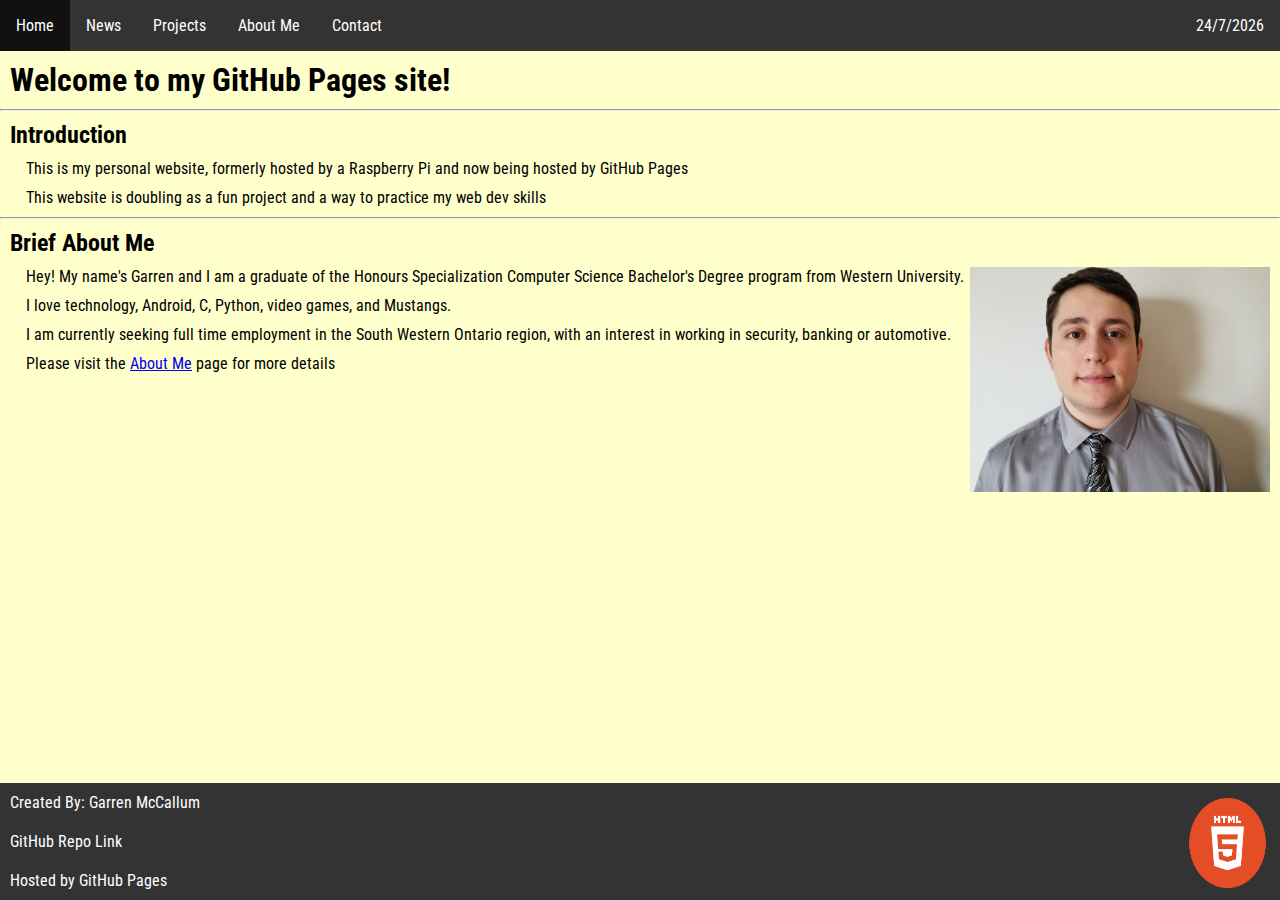
<file: index.html>
<!DOCTYPE html>
<html lang="en-US">
  <head>
    <title>Garren's PiSite</title>
    <meta charset="UTF-8">
    <meta name="viewport" content="width=device-width, initial-scale=1">
    <meta name="google-site-verification" content="5Pbuj-tp6Y2Wkydf9Q-O9sL_SGIf41Ti0JQs74vEFQw" />
    <link rel="stylesheet" href="CSS/styles.css">
    <link href="https://fonts.googleapis.com/css?family=Roboto+Condensed&display=swap" rel="stylesheet">

    <script src="js/date.js"></script>
  </head>
  <body>
    <div id="wrapper">
      <!-- Navbar along the top of the page -->
      <div id="navbar">
        <ul>
          <!-- LinkedIn Logo and Link -->
          <li><a href="index.html">Home</a></li>
          <li><a href="HTML/news.html">News</a></li>
          <li><a href="HTML/projects.html">Projects</a></li>
          <li><a href="HTML/about.html">About Me</a></li>
          <li><a href="HTML/contact.html">Contact</a></li>
          <li id="date"><script>date()</script></li>
        </ul>
      </div>


      <!-- Main landing page body -->
      <div id="body">
        <h1 class="bodyContent">Welcome to my GitHub Pages site!</h1>

        <hr>
        <h2 class="bodyContent">Introduction</h2>
        <p class="bodyContent">This is my personal website, formerly hosted by a Raspberry Pi and now being hosted by GitHub Pages</p>
        <p class="bodyContent">This website is doubling as a fun project and a way to practice my web dev skills</p>
        <hr>

        <h2 class="bodyContent">Brief About Me</h2>
        <img class="bodyContentImage" title="Me" src="Resources/linkedinProfile.jpg" alt="Me" width="300" ></img>
        <p class="bodyContent">Hey! My name's Garren and I am a graduate of the Honours Specialization Computer Science Bachelor's Degree program from Western University.</p>
        <p class="bodyContent">I love technology, Android, C, Python, video games, and Mustangs.</p>
        <p class="bodyContent">I am currently seeking full time employment in the South Western Ontario region, with an interest in working in security, banking or automotive.</p>
        <p class="bodyContent">Please visit the <a href="HTML/about.html">About Me</a> page for more details</p>


      </div>

      <div id="footer">

        <footer>
          <img class="footerBarImage" title="HTML5 Logo" src="Resources/htmlLogo.png" alt="HTML5 Logo" width="85" height="100" ></img>
          <p class="footerBar">Created By: Garren McCallum</p>
          <p class="footerBar"><a class="gitHubLink" href="https://github.com/Garren27" target="_blank">GitHub Repo Link</a></p>
          <p class="footerBar">Hosted by GitHub Pages</p>
        </footer>
      </div>
    </div>

  </body>
</html>
</file>
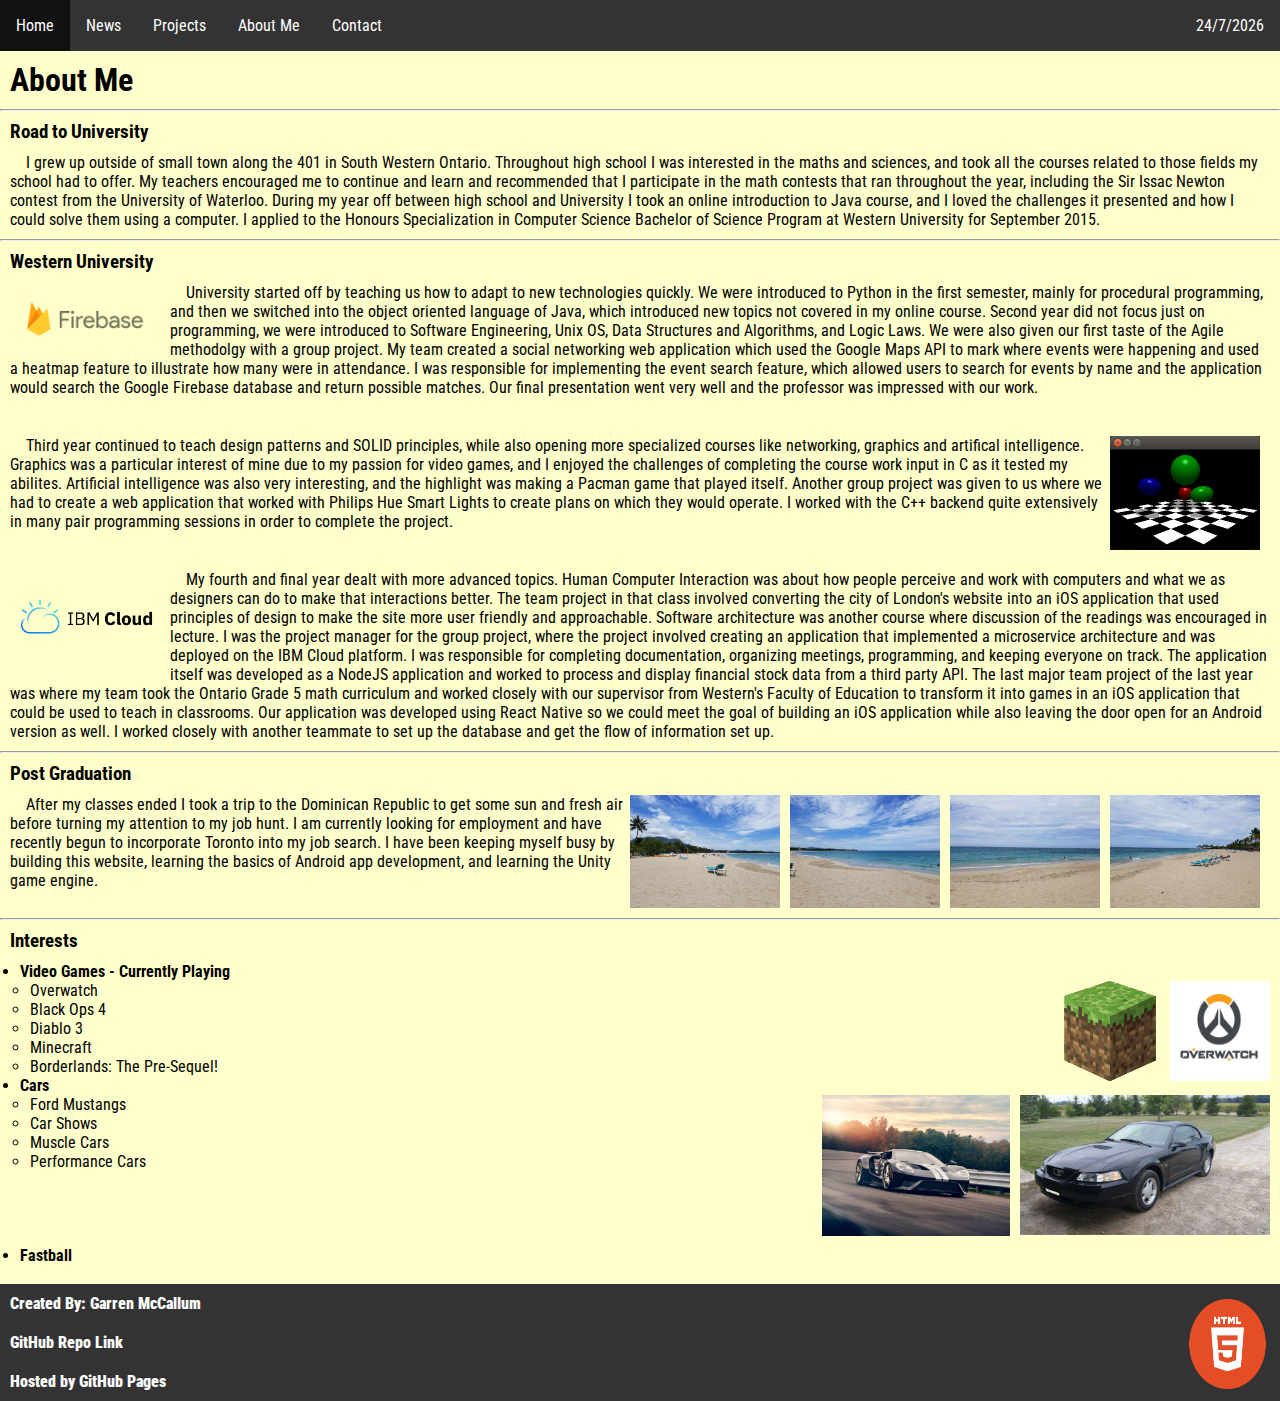
<file: HTML/about.html>
<!DOCTYPE html>
<html lang="en-US">
  <head>
    <title>Garren's PiSite</title>
    <meta charset="UTF-8">
    <meta name="viewport" content="width=device-width, initial-scale=1">
    <link rel="stylesheet" href="../CSS/styles.css">
    <link href="https://fonts.googleapis.com/css?family=Roboto+Condensed&display=swap" rel="stylesheet">
    <script src="../js/date.js"></script>
  </head>
  <body>
    <!-- Navbar along the top of the page -->
    <div id="wrapper">
      <div id="navbar">
        <ul>
          <!-- LinkedIn Logo and Link -->
          <li><a href="../index.html">Home</a></li>
          <li><a href="../HTML/news.html">News</a></li>
          <li><a href="../HTML/projects.html">Projects</a></li>
          <li><a href="../HTML/about.html">About Me</a></li>
          <li><a href="../HTML/contact.html">Contact</a></li>
          <li id="date"><script>date()</script></li>
        </ul>
      </div>

      <!-- Main landing page body -->
      <div id="body">
        <h1 class="bodyContent">About Me</h1>
        <hr>
        <h3 class="bodyContent">Road to University</h3>
        <p class="bodyContent">

        I grew up outside of small town along the 401 in South Western Ontario. Throughout high school I was interested in the maths and sciences,
        and took all the courses related to those fields my school had to offer. My teachers encouraged me to continue and learn and recommended that I participate in the
        math contests that ran throughout the year, including the Sir Issac Newton contest from the University of Waterloo. During my year off between high school and University
        I took an online introduction to Java course, and I loved the challenges it presented and how I could solve them using a computer. I applied to the Honours Specialization
        in Computer Science Bachelor of Science Program at Western University for September 2015.
        </p>
        <hr>

        <h3 class="bodyContent">Western University</h3>
        <p class="bodyContent">
          <img class="leftImgs" title="Firebase Logo" src="../Resources/FirebaseLogo.png" alt="Firebase Logo" width="150"></img>
        University started off by teaching us how to adapt to new technologies quickly. We were introduced to Python in the first semester, mainly for procedural
        programming, and then we switched into the object oriented language of Java, which introduced new topics not covered in my online course. Second year did not focus just on
        programming, we were introduced to Software Engineering, Unix OS, Data Structures and Algorithms, and Logic Laws. We were also given our first taste of the Agile
        methodolgy with a group project. My team created a social networking web application which used the Google Maps API to mark where events were happening and
        used a heatmap feature to illustrate how many were in attendance. I was responsible for implementing the event search feature, which allowed users to search for
        events by name and the application would search the Google Firebase database and return possible matches. Our final presentation went very well and the professor
        was impressed with our work.
        </p>

        <br>

        <p class="bodyContent">
          <a href="../Resources/Assign4Result.png">
            <img class="rightImgs" title="Graphics Assignment Result" src="../Resources/Assign4Result.png" alt="Graphics Assignment Result" width="150"></img>
          </a>
          Third year continued to teach design patterns and SOLID principles, while also opening more specialized courses like networking, graphics
          and artifical intelligence. Graphics was a particular interest of mine due to my passion for video games, and I enjoyed the challenges of completing the course work input
          in C as it tested my abilites. Artificial intelligence was also very interesting, and the highlight was making a Pacman game that played itself. Another group project
          was given to us where we had to create a web application that worked with Philips Hue Smart Lights to create plans on which they would operate. I worked with the C++
          backend quite extensively in many pair programming sessions in order to complete the project.
        </p>

        <br>
        <p class="bodyContent">
          <a href="https://cloud.ibm.com/login" target="_blank">
            <img class="leftImgs" title="IBM Cloud Logo" src="../Resources/ibmCloud.png" alt="IBM Cloud Logo" width="150"></img>
          </a>
          My fourth and final year dealt with more advanced topics. Human Computer Interaction was about how people perceive and work with computers
          and what we as designers can do to make that interactions better. The team project in that class involved converting the city of London's website into
          an iOS application that used principles of design to make the site more user friendly and approachable. Software architecture was another course where
          discussion of the readings was encouraged in lecture. I was the project manager for the group project, where the project involved creating an application
          that implemented a microservice architecture and was deployed on the IBM Cloud platform. I was responsible for completing documentation, organizing meetings,
          programming, and keeping everyone on track. The application itself was developed as a NodeJS application and worked to process and display financial stock
          data from a third party API. The last major team project of the last year was where my team took the Ontario Grade 5 math curriculum and worked closely with
          our supervisor from Western's Faculty of Education to transform it into games in an iOS application that could be used to teach in classrooms. Our application was
          developed using React Native so we could meet the goal of building an iOS application while also leaving the door open for an Android version as well. I worked closely
          with another teammate to set up the database and get the flow of information set up.
        </p>

        <hr>

        <h3 class="bodyContent">Post Graduation</h3>
        <p class="bodyContent">
          <a href="../Resources/DR_far_right.jpg">
            <img class="rightImgs" title="DR beach far right" src="../Resources/DR_far_right.jpg" alt="DR Beach" width="150"></img>
          </a>
          <a href="../Resources/DR_right.jpg">
            <img class="rightImgs" title="DR beach right" src="../Resources/DR_right.jpg" alt="DR Beach" width="150"></img>
          </a>
          <a href="../Resources/DR_left.jpg">
            <img class="rightImgs" title="DR beach left" src="../Resources/DR_left.jpg" alt="DR Beach" width="150"></img>
          </a>
          <a href="../Resources/DR_far_left.jpg">
            <img class="rightImgs" title="DR beach far left" src="../Resources/DR_far_left.jpg" alt="DR Beach" width="150" ></img>
          </a>
          After my classes ended I took a trip to the Dominican Republic to get some sun and fresh air before turning my attention to my job hunt. I am currently looking
          for employment and have recently begun to incorporate Toronto into my job search. I have been keeping myself busy by building this website, learning the basics
          of Android app development, and learning the Unity game engine.
        </p>

        <hr id="footBodySeperator">

        <h3 class="bodyContent">Interests</h3>
        <ul>
          <li class="interests"><strong>Video Games - Currently Playing</strong></li>
          <ul>
            <li class="gamesList">Overwatch <img class="rightImgs" title="Overwatch" src="../Resources/owLogo.jpg" alt="Overwatch Logo" width="100" height="100">
            </img> <img class="rightImgs" title="Minecraft" src="../Resources/mcLogo.svg" alt="Minecraft Logo" width="100" height="100"></img></li>

            <li class="gamesList">Black Ops 4  </li>
            <li class="gamesList">Diablo 3</li>
            <li class="gamesList">Minecraft</li>
            <li class="gamesList">Borderlands: The Pre-Sequel!</li>
          </ul>

          <li class="interests"><strong>Cars</strong></li>
            <ul>
              <li class="gamesList"><img class="rightImgs" title="My Mustang" src="../Resources/Mustang.jpg" alt="Ford Mustang" width="250">
                                    <img class="rightImgs" title="Ford GT" src="../Resources/fordGT.jpeg" alt="Ford GT" width="188">
              Ford Mustangs </li>
              <li class="gamesList">Car Shows</li>
              <li class="gamesList">Muscle Cars</li>
              <li class="gamesList">Performance Cars</li>
            </ul>


          <li class="interests" style="clear:both"><strong>Fastball<strong></li>
        </ul>
        <br>
      </div>

      <div id="footer">

        <footer>
          <img class="footerBarImage" title="HTML5 Logo" src="../Resources/htmlLogo.png" alt="HTML5 Logo" width="85" height="100" ></img>
          <p class="footerBar">Created By: Garren McCallum</p>
          <p class="footerBar"><a class="gitHubLink" href="https://github.com/Garren27" target="_blank">GitHub Repo Link</a></p>
          <p class="footerBar">Hosted by GitHub Pages</p>
        </footer>

      </div>

    </div>
  </body>
</html>
</file>
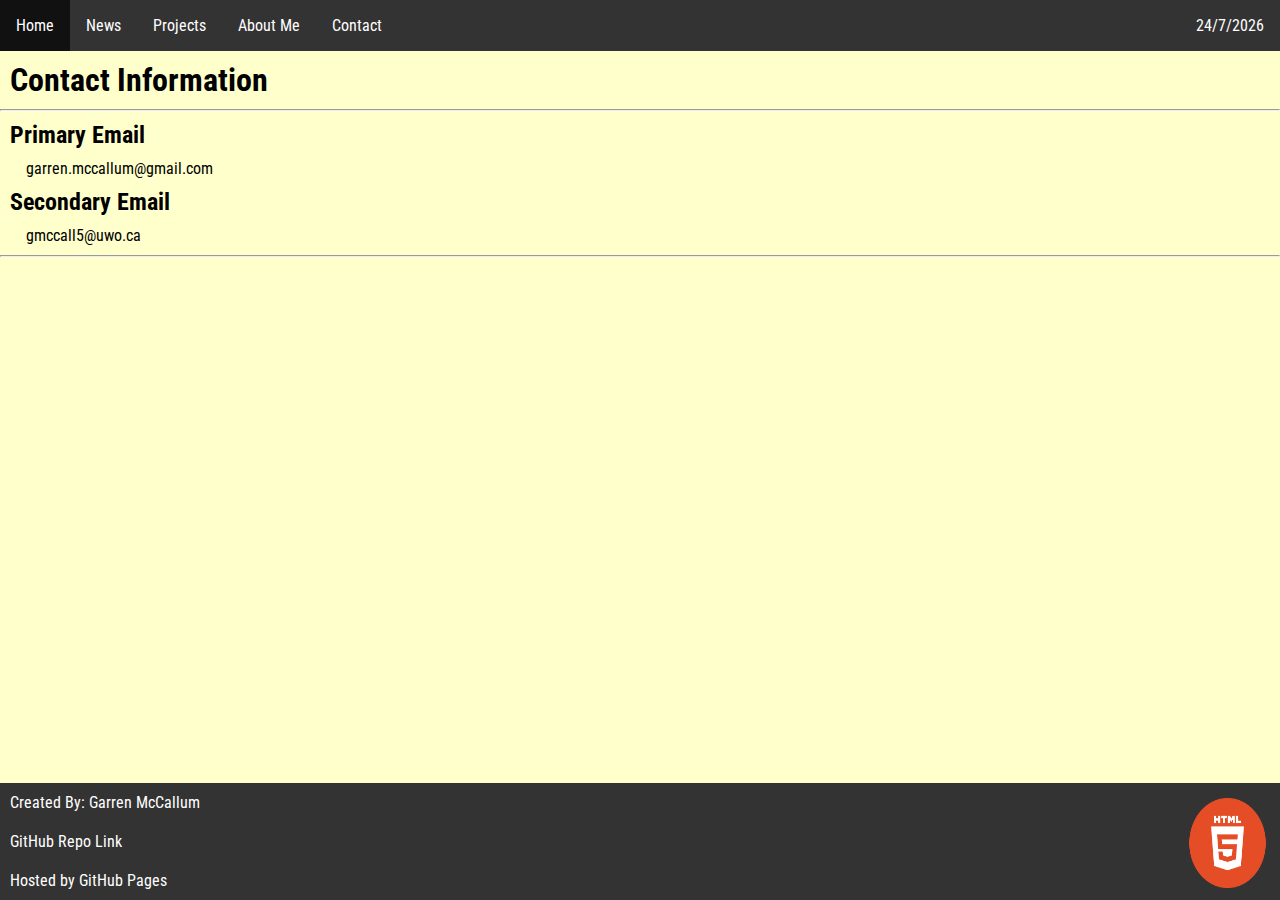
<file: HTML/contact.html>
<!DOCTYPE html>
<html lang="en-US">
  <head>
    <title>Garren's PiSite - About</title>
    <meta charset="UTF-8">
    <meta name="viewport" content="width=device-width, initial-scale=1">
    <link rel="stylesheet" href="../CSS/styles.css">
    <link href="https://fonts.googleapis.com/css?family=Roboto+Condensed&display=swap" rel="stylesheet">
    <script src="../js/date.js"></script>
  </head>
  <body>
    <!-- Necessary outer wrapper for flexbox anchoring footer -->
    <div id="wrapper">
    <!-- Navbar along the top of the page -->
      <div id="navbar">
        <ul>
          <!-- LinkedIn Logo and Link -->
          <li><a href="../index.html">Home</a></li>
          <li><a href="../HTML/news.html">News</a></li>
          <li><a href="../HTML/projects.html">Projects</a></li>
          <li><a href="../HTML/about.html">About Me</a></li>
          <li><a href="../HTML/contact.html">Contact</a></li>
          <li id="date"><script>date()</script></li>
        </ul>
      </div>

      <!-- Main landing page body -->
      <div id="body">

        <h1 class="bodyContent">Contact Information</h1>

        <hr>

        <h2 class="bodyContent">Primary Email</h2>
        <p class="bodyContent">garren.mccallum@gmail.com</p>

        <h2 class="bodyContent">Secondary Email</h2>
        <p class="bodyContent">gmccall5@uwo.ca</p>

        <hr>

      </div>

      <div id="contactFooter">
        <footer>
          <img class="footerBarImage" title="HTML5 Logo" src="../Resources/htmlLogo.png" alt="HTML5 Logo" width="85" height="100" ></img>
          <p class="footerBar">Created By: Garren McCallum</p>
          <p class="footerBar"><a class="gitHubLink" href="https://github.com/Garren27" target="_blank">GitHub Repo Link</a></p>
          <p class="footerBar">Hosted by GitHub Pages</p>
        </footer>
      </div>
    </div>
  </body>
</html>
</file>
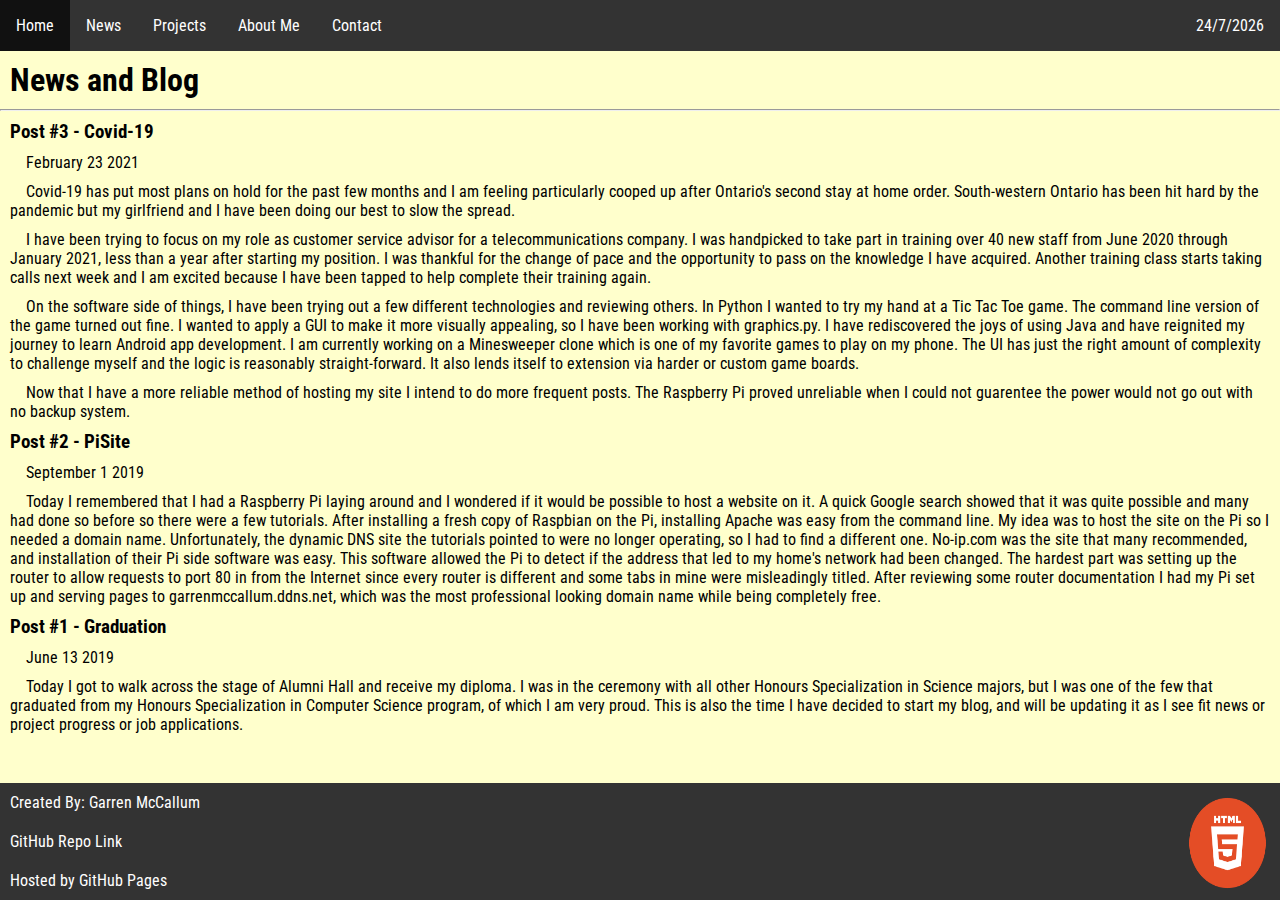
<file: HTML/news.html>
<!DOCTYPE html>
<html lang="en-US">
  <head>
    <title>Garren's PiSite - News</title>
    <meta charset="UTF-8">
    <meta name="viewport" content="width=device-width, initial-scale=1">
    <link rel="stylesheet" href="../CSS/styles.css">
    <link href="https://fonts.googleapis.com/css?family=Roboto+Condensed&display=swap" rel="stylesheet">
    <script src="../js/date.js"></script>
  </head>
  <body>
    <div id="wrapper">
      <!-- Navbar along the top of the page -->
      <div id="navbar">
        <ul>
          <!-- LinkedIn Logo and Link -->
          <li><a href="../index.html">Home</a></li>
          <li><a href="../HTML/news.html">News</a></li>
          <li><a href="../HTML/projects.html">Projects</a></li>
          <li><a href="../HTML/about.html">About Me</a></li>
          <li><a href="../HTML/contact.html">Contact</a></li>
          <li id="date"><script>date()</script></li>
        </ul>
      </div>

      <!-- Main landing page body -->
      <div id="body">
        <h1 class="bodyContent">News and Blog</h1>

        <div id="newsblock">

          <hr>

          <h3 class="bodyContent">Post #3 - Covid-19</h3>
          <p class="bodyContent">February 23 2021</p>
          <p class="bodyContent">Covid-19 has put most plans on hold for the past few months and I am feeling particularly cooped up after Ontario's second stay at home order. South-western Ontario has been hit hard by the pandemic but my girlfriend and I have been doing our best to slow the spread.</p>

          <p class="bodyContent"> I have been trying to focus on my role as customer service advisor for a telecommunications company. I was handpicked to take part in training over 40 new staff from June 2020 through January 2021, less than a year after starting my position. I was thankful for the change of pace and the opportunity to pass on the knowledge I have acquired. Another training class starts taking calls next week and I am excited because I have been tapped to help complete their training again. </p>

          <p class="bodyContent">On the software side of things, I have been trying out a few different technologies and reviewing others. In Python I wanted to try my hand at a Tic Tac Toe game. The command line version of the game turned out fine. I wanted to apply a GUI to make it more visually appealing, so I have been working with graphics.py. I have rediscovered the joys of using Java and have reignited my journey to learn Android app development. I am currently working on a Minesweeper clone which is one of my favorite games to play on my phone. The UI has just the right amount of complexity to challenge myself and the logic is reasonably straight-forward. It also lends itself to extension via harder or custom game boards.</p>

          <p class="bodyContent">Now that I have a more reliable method of hosting my site I intend to do more frequent posts. The Raspberry Pi proved unreliable when I could not guarentee the power would not go out with no backup system. </p>

          <h3 class="bodyContent">Post #2 - PiSite</h3>
          <p class="bodyContent">September 1 2019</p>
          <p class="bodyContent">Today I remembered that I had a Raspberry Pi laying around and I wondered if it would be possible to host a website on it. A quick Google search
            showed that it was quite possible and many had done so before so there were a few tutorials. After installing a fresh copy of Raspbian on the Pi, installing Apache was easy
            from the command line. My idea was to host the site on the Pi so I needed a domain name. Unfortunately, the dynamic DNS site the tutorials pointed to were no longer
            operating, so I had to find a different one. No-ip.com was the site that many recommended, and installation of their Pi side software was easy. This software allowed
            the Pi to detect if the address that led to my home's network had been changed. The hardest part was setting up the router to allow requests to port 80 in from the Internet
            since every router is different and some tabs in mine were misleadingly titled. After reviewing some router documentation I had my Pi set up and serving pages to
            garrenmccallum.ddns.net, which was the most professional looking domain name while being completely free.
            </p>

          <h3 class="bodyContent">Post #1 - Graduation</h3>
          <p class="bodyContent">June 13 2019</p>
          <p class="bodyContent">Today I got to walk across the stage of Alumni Hall and receive my diploma. I was in the ceremony with all other Honours Specialization in
            Science majors, but I was one of the few that graduated from my Honours Specialization in Computer Science program, of which I am very proud. This is also the time I have
            decided to start my blog, and will be updating it as I see fit news or project progress or job applications.</p>

        </div>

      </div>

      <div id="footer">

        <footer>
          <img class="footerBarImage" title="HTML5 Logo" src="../Resources/htmlLogo.png" alt="HTML5 Logo" width="85" height="100" ></img>

          <p class="footerBar">Created By: Garren McCallum</p>
          <p class="footerBar"><a class="gitHubLink" href="https://github.com/Garren27" target="_blank">GitHub Repo Link</a></p>
          <p class="footerBar">Hosted by GitHub Pages</p>
        </footer>
      </div>
    </div>
  </body>
</html>
</file>
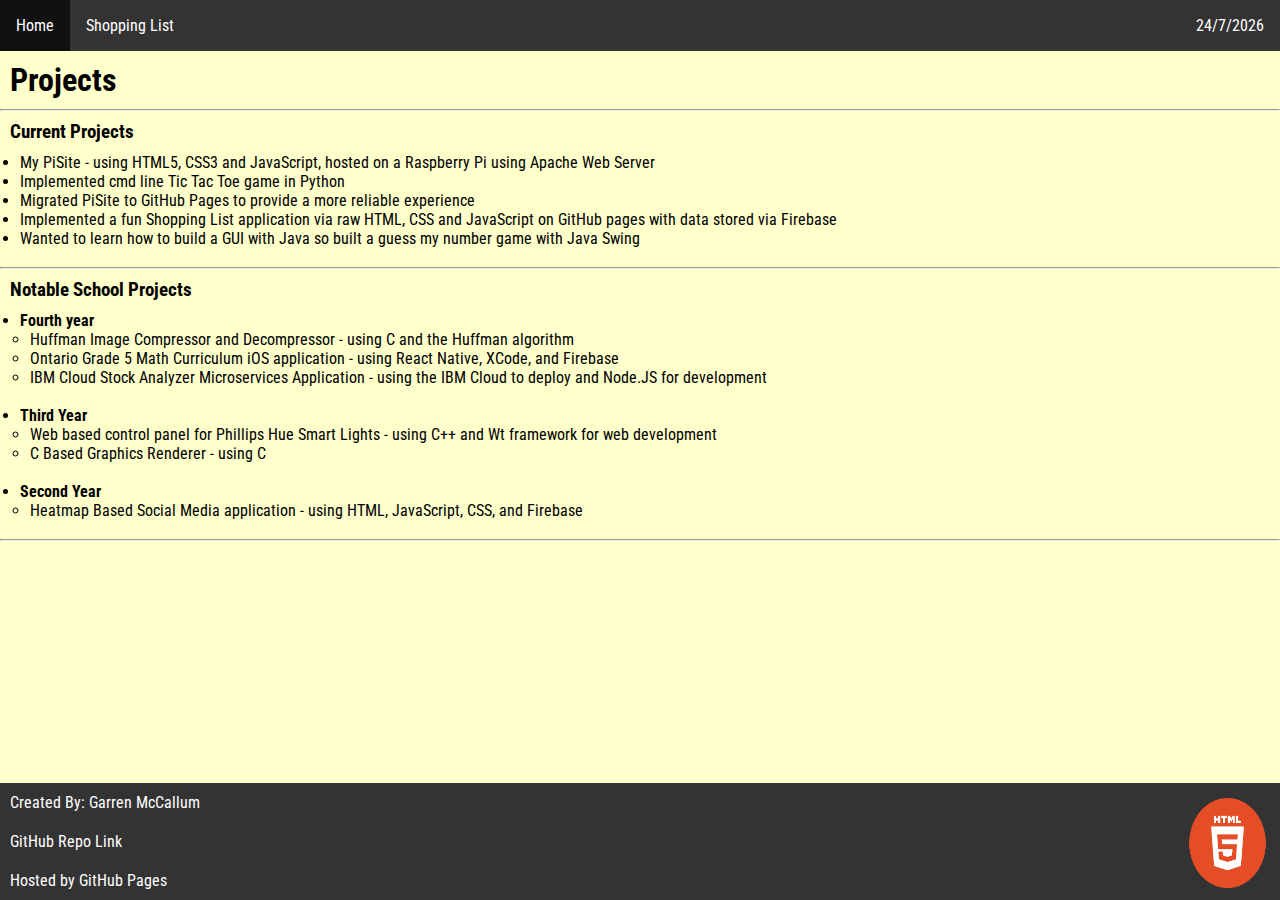
<file: HTML/projects.html>
<!DOCTYPE html>
<html lang="en-US">
  <head>
    <title>Garren's PiSite - Projects</title>
    <meta charset="UTF-8">
    <meta name="viewport" content="width=device-width, initial-scale=1">
    <link rel="stylesheet" href="../CSS/styles.css">
    <link href="https://fonts.googleapis.com/css?family=Roboto+Condensed&display=swap" rel="stylesheet">
    <script src="../js/date.js"></script>
  </head>
  <body>
    <div id="wrapper">
      <!-- Navbar along the top of the page -->
      <div id="navbar">
        <ul>
          <!-- LinkedIn Logo and Link -->
          <li><a href="../index.html">Home</a></li>
          <li><a href="../HTML/shoppinglist.html">Shopping List</a></li>
          <li id="date"><script>date()</script></li>
        </ul>
      </div>

      <!-- Main landing page body -->
      <div id="body">
        <h1 class="bodyContent">Projects</h1>
        <hr>
        <h3 class="bodyContent">Current Projects</h3>
        <p class="bodyContent">
          <ul>
            <li class="interests">My PiSite - using HTML5, CSS3 and JavaScript, hosted on a Raspberry Pi using Apache Web Server</li>
            <li class="interests">Implemented cmd line Tic Tac Toe game in Python </li>
            <li class="interests">Migrated PiSite to GitHub Pages to provide a more reliable experience</li>
            <li class="interests">Implemented a fun Shopping List application via raw HTML, CSS and JavaScript on GitHub pages with data stored via Firebase</li>
            <li class="interests">Wanted to learn how to build a GUI with Java so built a guess my number game with Java Swing</li>
          </ul>
        </p>
        <br>
        <hr>

        <h3 class="bodyContent">Notable School Projects</h3>
        <p class="bodyContent">
          <ul>
            <li class="interests"><strong>Fourth year</strong></li>
              <ul>
                <li class="gamesList">Huffman Image Compressor and Decompressor - using C and the Huffman algorithm</li>
                <li class="gamesList">Ontario Grade 5 Math Curriculum iOS application - using React Native, XCode, and Firebase</li>
                <li class="gamesList">IBM Cloud Stock Analyzer Microservices Application - using the IBM Cloud to deploy and Node.JS for development</li>
              </ul>

            <br>
            <li class="interests"><strong>Third Year</strong></li>
              <ul>
                <li class="gamesList">Web based control panel for Phillips Hue Smart Lights - using C++ and Wt framework for web development</li>
                <li class="gamesList">C Based Graphics Renderer - using C</li>
              </ul>

            <br>
            <li class="interests"><strong>Second Year</strong></li>
              <ul>
                <li class="gamesList">Heatmap Based Social Media application - using HTML, JavaScript, CSS, and Firebase</li>
              </ul>
          </ul>
        </p>
        <br>
        <hr>
      </div>

      <div id="footer">

        <footer>
          <img class="footerBarImage" title="HTML5 Logo" src="../Resources/htmlLogo.png" alt="HTML5 Logo" width="85" height="100" ></img>
          <p class="footerBar">Created By: Garren McCallum</p>
          <p class="footerBar"><a class="gitHubLink" href="https://github.com/Garren27" target="_blank">GitHub Repo Link</a></p>
          <p class="footerBar">Hosted by GitHub Pages</p>
        </footer>
      </div>
    </div>
  </body>
</html>
</file>
<file: CSS/styles.css>
* {
  margin: 0;
  padding: 0;
}

#navbar{
  background-color: red;
}

#navbar ul {
  list-style-type: none;
  margin: 0;
  padding: 0;
  overflow: hidden;
  background-color: #333333;

}

#navbar li {
  float: left;
}

#navbar li#date {
  float: right;
  display: block;
  color: white;
  text-align: center;
  padding: 16px;
}

#navbar li a {
  display: block;
  color: white;
  text-align: center;
  padding: 16px;
  text-decoration: none;
}

#navbar li a:hover {
  background-color: #111111;
}

html, body {
  height: 100%;
  background-color: #ffffcc;
  font-family: 'Roboto Condensed', sans-serif;
  margin: 0;
  padding: 0;
}

#body {
  flex: 1;
  position: relative;
}

#wrapper {
  display: flex;
  flex-direction: column;
  min-height: 100%;
}

.bodyContent {
  margin: 10px;
}

p.bodyContent{
  text-indent: 1em;
}

li.bodyContent{
  list-style-type: none;
}

.bodyContentImage {
  margin-right: 10px;
  margin-bottom: 3px;
  float: right;
}

#footer {
  width: 100%;
  background-color: #333333;
  clear: both;
}

#contactFooter {
  width: 100%;
  background-color: #333333;
}

.footerBarImage {
  padding-top: 10px;
  padding-right: 10px;
  float: right;
}

.footerBar {
  color: white;
  padding-left: 10px;
  padding-top: 10px;
  padding-bottom: 10px;
}

#footBodySeperator {
  clear: both;
  margin-bottom: 10px;

}

.rightImgs {
  padding-right: 10px;
  padding-bottom: 10px;
  float: right;
}

.leftImgs {
  padding-top: 10px;
  padding-right: 10px;
  padding-bottom: 10px;
  float: left;
}

.interests {
  margin-left: 20px;
}

.gamesList {
  margin-left: 30px;
}

.gitHubLink {
  color: white;
  text-decoration: none;
}

#showFormButton {
  background-color: #333333;
  border: none;
  text-align: center;
  font-size: 34px;
  font-family: 'Roboto Condensed', sans-serif;
  border-radius: 50%;
  padding: 20px 30px;
  box-shadow: 0 8px 16px 0 rgba(0,0,0,0.2), 0 6px 20px 0 rgba(0,0,0,0.19);
  color: white;
  position: absolute;
  right: 15px;
  bottom: 20px;
  outline: none;
}

#addButton:hover {
  background-color: #000000; /* Green */
}

.shoppingListItems{
  list-style: none;
  border-style: inset;
}

.shoppingListWrapper {
  display: grid;
  grid-template-columns: auto auto auto;
  background: LightGrey;
  width: 50%;
  margin-left: 10px;
  margin-top: 2em;
}

#dataTable {
  table-layout: fixed;
  width: 100%;
}

.deleteBtn {
  background: red;
  border: none;
  color: white;
  border-radius: 50%; 
  box-shadow: 0 8px 16px 0 rgba(0,0,0,0.2), 0 6px 20px 0 rgba(0,0,0,0.19);
  padding: 0px 5px;
  outline: none;
  text-align: center;
}

.shoppingListEntry {
  /*background: #ffffcc;*/
  align-items: center;
  border-style: outset;
  text-align: center;
  padding-bottom: 10px;
}
</file>
